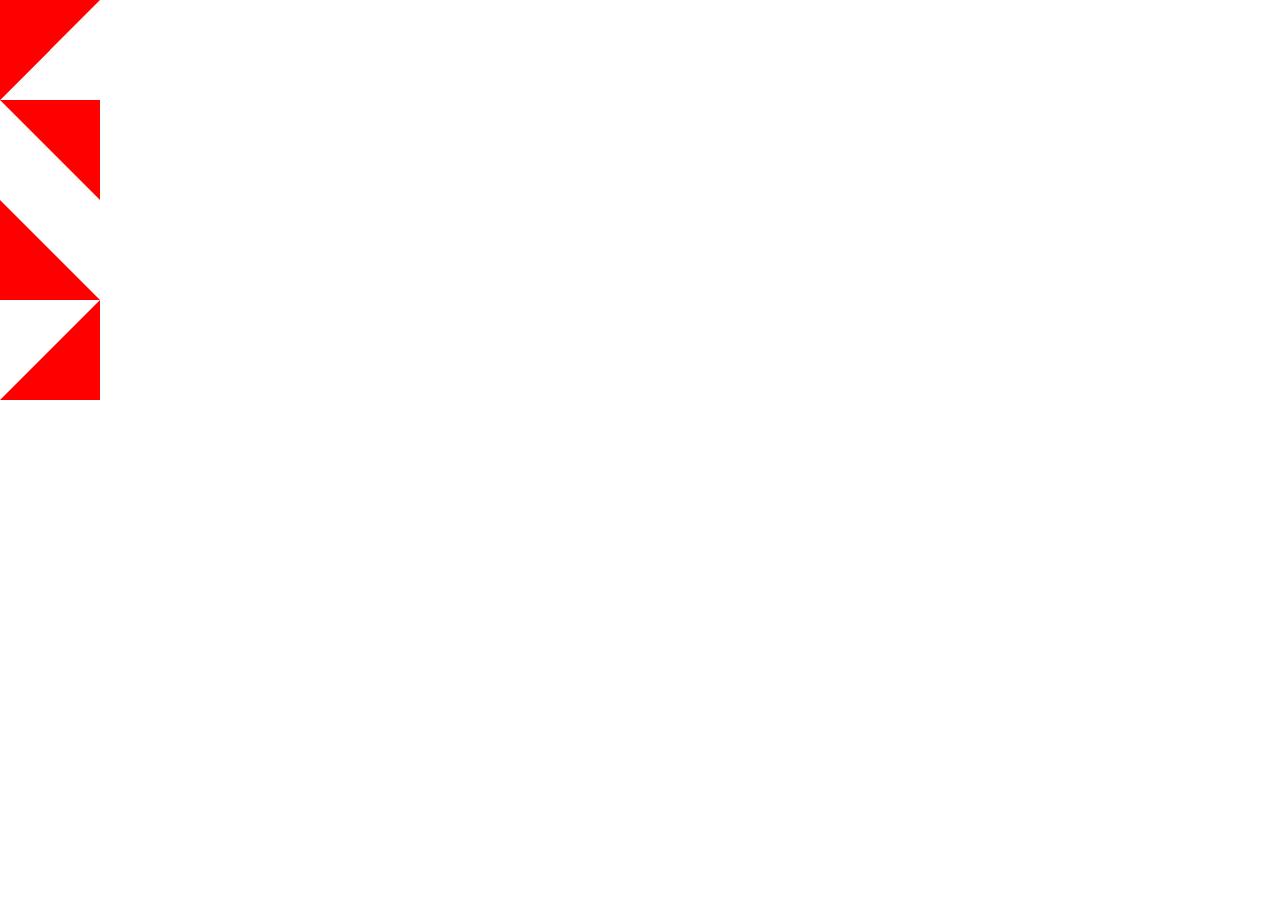
<file: Game_Sale_info/main.html>
<!doctype html>
<html lang="en">
  <head>
    <meta charset="utf-8">
    <meta name="viewport" content="width=device-width, initial-scale=1, shrink-to-fit=no">
    <script src="https://code.jquery.com/jquery-3.4.1.slim.min.js" integrity="sha384-J6qa4849blE2+poT4WnyKhv5vZF5SrPo0iEjwBvKU7imGFAV0wwj1yYfoRSJoZ+n" crossorigin="anonymous"></script>
    <script src="https://cdn.jsdelivr.net/npm/popper.js@1.16.0/dist/umd/popper.min.js" integrity="sha384-Q6E9RHvbIyZFJoft+2mJbHaEWldlvI9IOYy5n3zV9zzTtmI3UksdQRVvoxMfooAo" crossorigin="anonymous"></script>
    <script src="https://stackpath.bootstrapcdn.com/bootstrap/4.4.1/js/bootstrap.min.js" integrity="sha384-wfSDF2E50Y2D1uUdj0O3uMBJnjuUD4Ih7YwaYd1iqfktj0Uod8GCExl3Og8ifwB6" crossorigin="anonymous"></script>
    <link rel="stylesheet" href="https://stackpath.bootstrapcdn.com/bootstrap/4.4.1/css/bootstrap.min.css" integrity="sha384-Vkoo8x4CGsO3+Hhxv8T/Q5PaXtkKtu6ug5TOeNV6gBiFeWPGFN9MuhOf23Q9Ifjh" crossorigin="anonymous">
    <link rel="stylesheet" href="stylefolder/main.css">
    <title>게임할인정보</title>
  </head>
  <body>
    <div id="platform">
    </div>
    <div id="category">
    </div>
    <div id="Purchase_plan1">
    </div>
    <div id="Purchase_plan2">
    </div>
    <div id="Discount_rate">
    </div>
    <div id="Discount_expect">
    </div>
  </body>
</html>
</file>
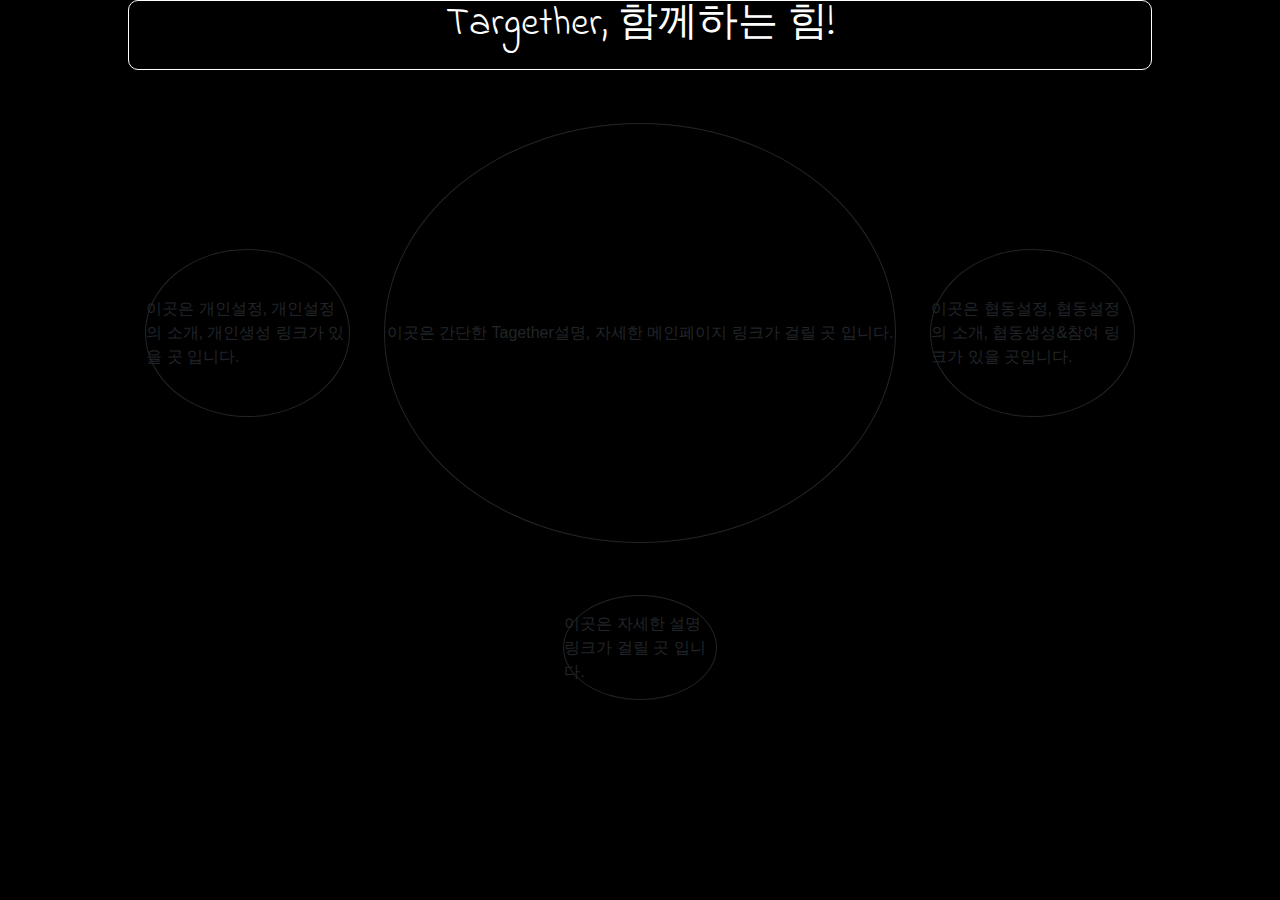
<file: Targether/mainpage/simple_main_page.html>
<!doctype html>
<html lang="en">
  <head>
    <!-- Required meta tags -->
    <meta charset="utf-8">
    <meta name="viewport" content="width=device-width, initial-scale=1, shrink-to-fit=no">

    <!-- Bootstrap CSS -->
    <link rel="stylesheet" href="https://stackpath.bootstrapcdn.com/bootstrap/4.4.1/css/bootstrap.min.css" integrity="sha384-Vkoo8x4CGsO3+Hhxv8T/Q5PaXtkKtu6ug5TOeNV6gBiFeWPGFN9MuhOf23Q9Ifjh" crossorigin="anonymous">
    <link rel="stylesheet" href="main_style/simplemainstyle.css">
    <link href="https://fonts.googleapis.com/css?family=Indie+Flower&display=swap" rel="stylesheet">
    <title>Tagether! 파티모집!</title>
  </head>
  <body>
    <div id="entire">
      <div id="Tagether_title">
        <h1>Targether, 함께하는 힘!</h1>
      </div>
      <div id="middle_total">
        <div class="ind_tgt">
          <span>이곳은 개인설정, 개인설정의 소개, 개인생성 링크가 있을 곳 입니다.</span>
        </div>
        <div id="main">
          <span>이곳은 간단한 Tagether설명, 자세한 메인페이지 링크가 걸릴 곳 입니다.</span>
        </div>
        <div class="ind_tgt">
          <span>이곳은 협동설정, 협동설정의 소개, 협동생성&참여 링크가 있을 곳입니다.</span>
        </div>
      </div>
      <div id="introduce">
        <span>이곳은 자세한 설명링크가 걸릴 곳 입니다.</span>
      </div>
    </div>


    <!-- Optional JavaScript -->
    <!-- jQuery first, then Popper.js, then Bootstrap JS -->
    <script src="https://code.jquery.com/jquery-3.4.1.slim.min.js" integrity="sha384-J6qa4849blE2+poT4WnyKhv5vZF5SrPo0iEjwBvKU7imGFAV0wwj1yYfoRSJoZ+n" crossorigin="anonymous"></script>
    <script src="https://cdn.jsdelivr.net/npm/popper.js@1.16.0/dist/umd/popper.min.js" integrity="sha384-Q6E9RHvbIyZFJoft+2mJbHaEWldlvI9IOYy5n3zV9zzTtmI3UksdQRVvoxMfooAo" crossorigin="anonymous"></script>
    <script src="https://stackpath.bootstrapcdn.com/bootstrap/4.4.1/js/bootstrap.min.js" integrity="sha384-wfSDF2E50Y2D1uUdj0O3uMBJnjuUD4Ih7YwaYd1iqfktj0Uod8GCExl3Og8ifwB6" crossorigin="anonymous"></script>
  </body>
</html>
</file>
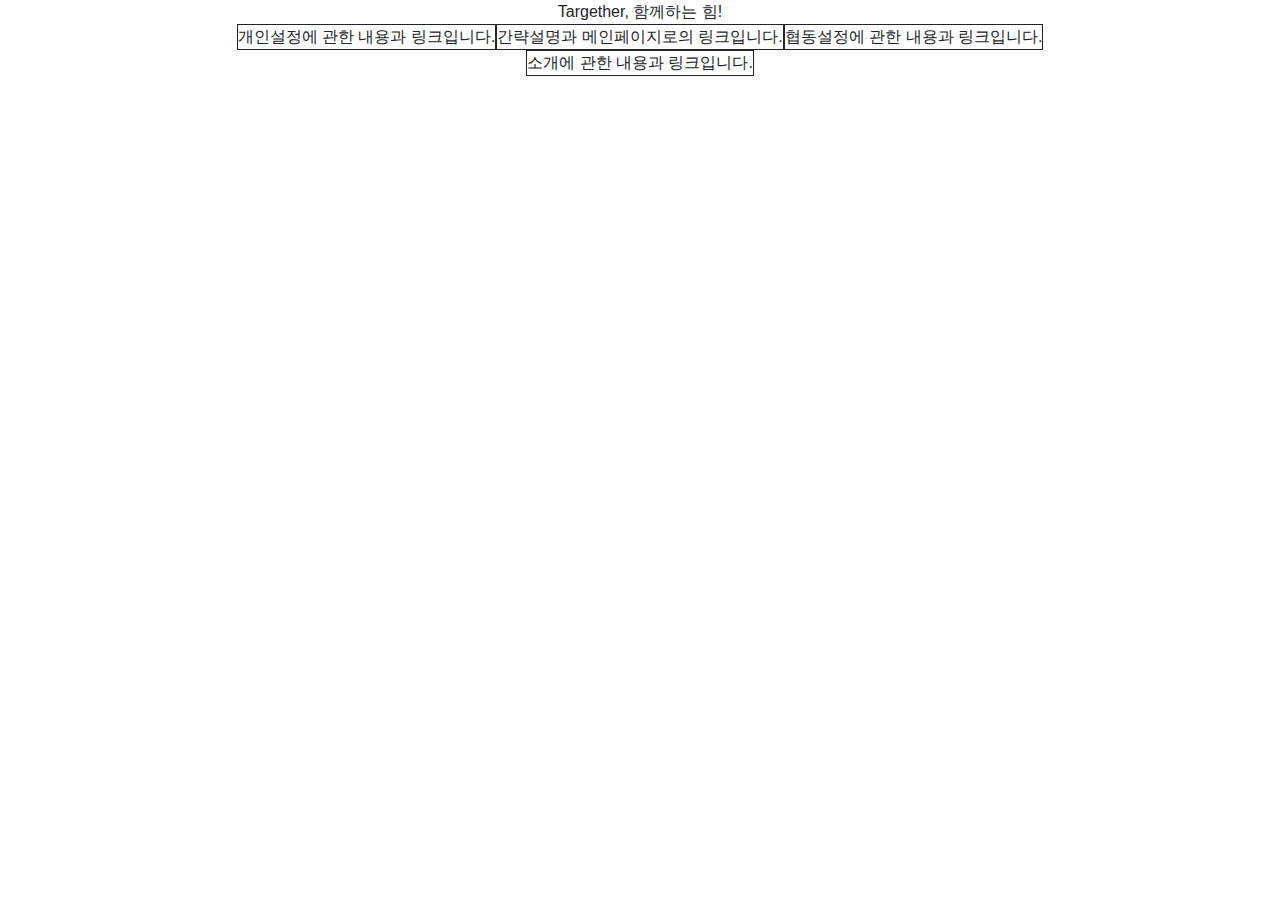
<file: Targether/mainpage/simple_main_page2.html>
<!doctype html>
<html lang="en">
  <head>
    <!-- Required meta tags -->
    <meta charset="utf-8">
    <meta name="viewport" content="width=device-width, initial-scale=1, shrink-to-fit=no">

    <!-- Bootstrap CSS -->
    <link rel="stylesheet" href="https://stackpath.bootstrapcdn.com/bootstrap/4.4.1/css/bootstrap.min.css" integrity="sha384-Vkoo8x4CGsO3+Hhxv8T/Q5PaXtkKtu6ug5TOeNV6gBiFeWPGFN9MuhOf23Q9Ifjh" crossorigin="anonymous">
    <link rel="stylesheet" href="main_style/simplemainstyle2.css">
    <title>Targether, 함께하는 힘!</title>
  </head>
  <body>
    <div id="entire">
        <div id=top_title">
            <span>Targether, 함께하는 힘!</span>
        </div>
        <div id="middle_discription">
            <div class="idv_tgt_link">
                <span>개인설정에 관한 내용과 링크입니다.</span>
            </div>
            <div id="main_page_link">
                <span>간략설명과 메인페이지로의 링크입니다.</span>
            </div>
            <div class="idv_tgt_link">
                <span>협동설정에 관한 내용과 링크입니다.</span>
            </div>
        </div>
        <div id="bottom_introduce">
            <div id="introduce_link">
                <span>소개에 관한 내용과 링크입니다.</span>
            </div>
        </div>
   </div>
    <!-- Optional JavaScript -->
    <!-- jQuery first, then Popper.js, then Bootstrap JS -->
    <script src="https://code.jquery.com/jquery-3.4.1.slim.min.js" integrity="sha384-J6qa4849blE2+poT4WnyKhv5vZF5SrPo0iEjwBvKU7imGFAV0wwj1yYfoRSJoZ+n" crossorigin="anonymous"></script>
    <script src="https://cdn.jsdelivr.net/npm/popper.js@1.16.0/dist/umd/popper.min.js" integrity="sha384-Q6E9RHvbIyZFJoft+2mJbHaEWldlvI9IOYy5n3zV9zzTtmI3UksdQRVvoxMfooAo" crossorigin="anonymous"></script>
    <script src="https://stackpath.bootstrapcdn.com/bootstrap/4.4.1/js/bootstrap.min.js" integrity="sha384-wfSDF2E50Y2D1uUdj0O3uMBJnjuUD4Ih7YwaYd1iqfktj0Uod8GCExl3Og8ifwB6" crossorigin="anonymous"></script>
  </body>
</html>
</file>
<file: Game_Sale_info/stylefolder/main.css>
@charset "UTF-8";

#platform{
  width: 0;
  height: 0;
  border-top: 100px solid red;
  border-right: 100px solid transparent;
  margin-left: 0px;
  margin-top: 0px;
}
#category{
  width: 0;
  height: 0;
  border-top: 100px solid red;
  border-left: 100px solid transparent;
  margin-right: 0px;
  margin-top: 0px;
}
#Discount_rate{
  width: 0;
  height: 0;
  border-bottom: 100px solid red;
  border-right: 100px solid transparent;
  margin-left: 0px;
  margin-bottom: 0px;
}
#Discount_expect{
  width: 0;
  height: 0;
  border-bottom: 100px solid red;
  border-left: 100px solid transparent;
  margin-right: 0px;
  margin-bottom: 0px;
}
#Purchase_plan{
  width: 0;
  height: 0;
  border: 50px solid transparent;
  border-bottom-color: red;
  position: relative;
  top: -50px;
}
#Purchase_plan2{
  content: '';
  position: absolute;
  left: -50px;
  top: 50px;
  width: 0;
  height: 0;
  border: 50px solid transparent;
  border-top-color: red;
}
</file>
<file: Targether/mainpage/main_style/simplemainstyle.css>
@charset "UTF-8";

body{
  max-width: 100%;
  max-height: 100%;
  height: 700px;
  background-color: black;
  background-size: cover;
}
#entire{
  max-width: 80%;
  max-height: 100%;
  height: 100%;
  margin: auto;
  display: flex;
  flex-direction: column;
  justify-content: space-between;
  align-items: center;
}
#Tagether_title{
  max-width: 100%;
  width: 100%;
  height: 10%;
  text-align: center;
  border: solid 1px;
  border-radius: 10px;
  font-family: 'Indie Flower', cursive;
  color: white;
}
#middle_total{
  max-width: 100%;
  height: 60%;
  display: flex;
  flex-direction: row;
  justify-content: space-around;
  align-items: center;
}
#main{
  width: 50%;
  height: 100%;
  border: solid 1px;
  border-radius: 50%;
  display: flex;
  flex-direction: row;
  justify-content: center;
  align-items: center;
}
.ind_tgt{
  width: 20%;
  height: 40%;
  border: solid 1px;
  border-radius: 50%;
  display: flex;
  flex-direction: row;
  justify-content: center;
  align-items: center;
}
#introduce{
  width: 15%;
  height: 15%;
  border: solid 1px;
  border-radius: 50%;
  align-self: center;
  display: flex;
  flex-direction: row;
  justify-content: center;
  align-items: center;
}
</file>
<file: Targether/mainpage/main_style/simplemainstyle2.css>
@charset "UTF-8";

#entire{
  margin: auto;
  display: flex;
  flex-direction: column;
  justify-content: space-around;
  align-items: center;
}
#top_title{
  display: flex;
  flex-direction: row;
  justify-content: center;
  border: solid 1px;
}
#middle_discription{
  display: flex;
  flex-direction: row;
  justify-content: space-around;
  align-items: center;
}
.idv_tgt_link{
  display: flex;
  flex-direction: column;
  align-items: baseline;
  text-align: center;
  padding: auto;
  border: solid 1px;
}
#main_page_link{
  display: flex;
  flex-direction: column;
  align-items: baseline;
  text-align: center;
  padding: auto;
  border: solid 1px;
}
#bottom_introduce{
  display: flex;
  flex-direction: row;
  justify-content: center;
  align-items: center;
  padding: auto;
}
#introduce_link{
  display: flex;
  flex-direction: column;
  align-items: baseline;
  text-align: center;
  padding: auto;
  border: solid 1px;
}
</file>
